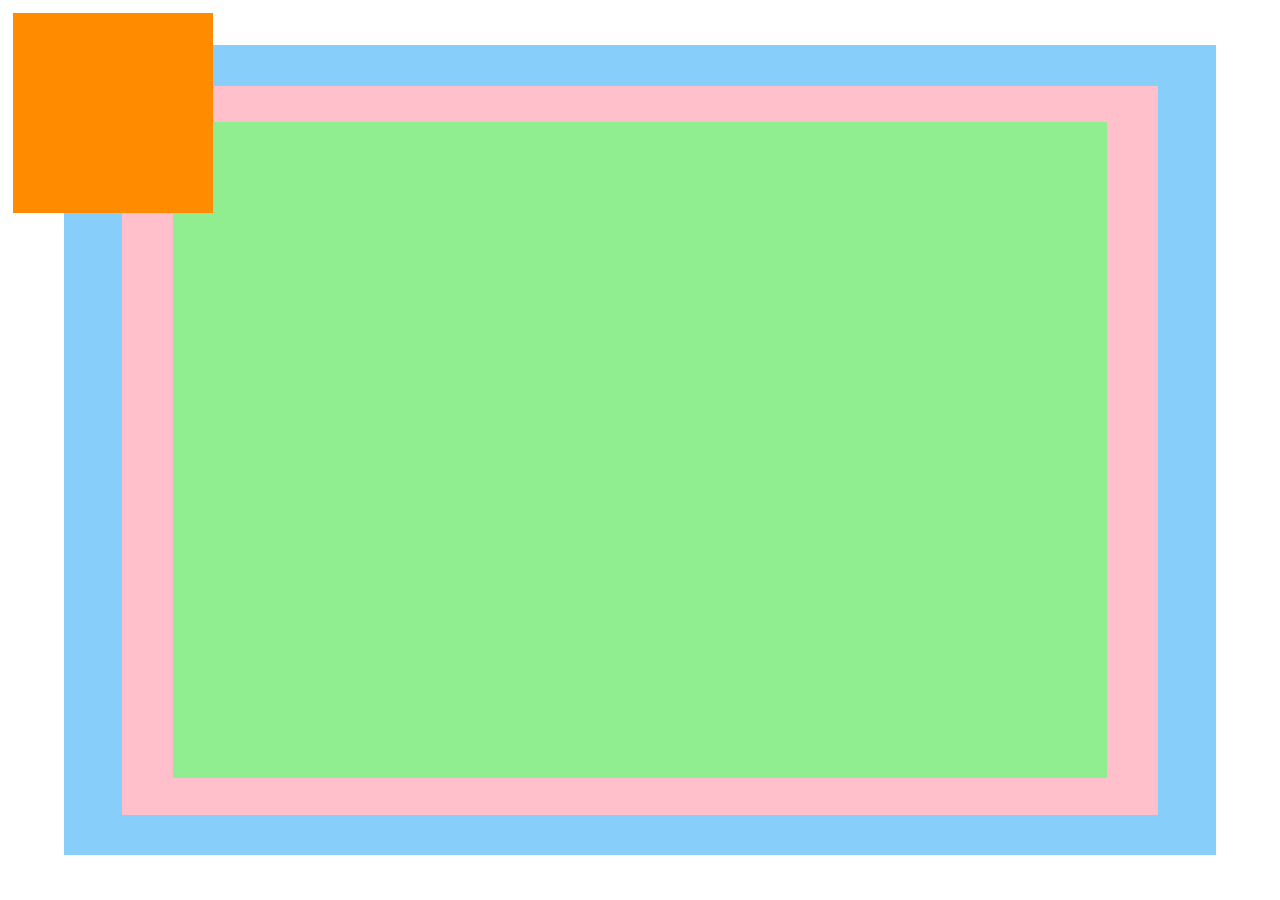
<file: demo.html>
<!DOCTYPE html>
<html lang="en">
  <head>
    <meta charset="UTF-8" />
    <meta name="viewport" content="width=device-width, initial-scale=1.0" />
    <title>Positions</title>
    <link rel="stylesheet" href="demo.css" />
  </head>
  <body>
    <div class="wrapper">

        <div class="box">
            <div class="inner-box">
                <div class="inner-inner-box">
                    <div class="div"></div>
                </div>
            </div>
        </div>

    </div>
  </body>
</html>
</file>
<file: demo.css>
* {
    margin: 0;
    padding: 0;
    box-sizing: border-box;
}

html, body {
    height: 100%;
    width: 100%;
    /* background-color: violet; */
}

.wrapper {
    height: 100%;
    width: 100%;
    /* background-color: pink; */
    display: flex;
    align-items: center;
    justify-content: center;
}

.box {
    height: 90%;
    width: 90%;
    background-color: lightskyblue;
    display: flex;
    align-items: center;
    justify-content: center;
}

.inner-box {
    height: 90%;
    width: 90%;
    background-color: pink;
    display: flex;
    align-items: center;
    justify-content: center;
}

.inner-inner-box {
    height: 90%;
    width: 90%;
    background-color: lightgreen;
}

.div {
    height: 200px;
    width: 200px;
    background-color: darkorange;
    margin: 1vw;
    position: absolute;
    left: 0;
    top: 0;
}
</file>
